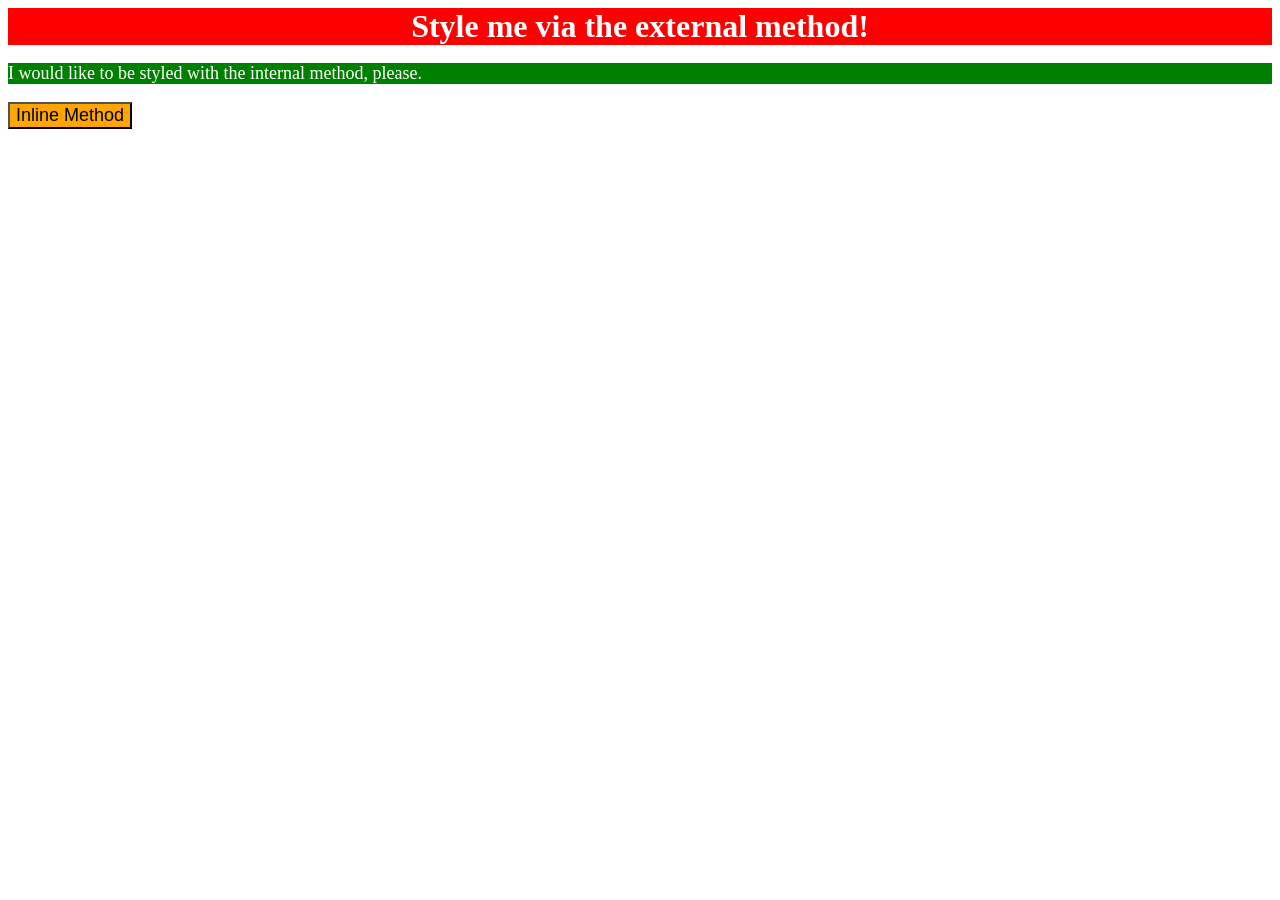
<file: foundations/intro-to-css/01-css-methods/index.html>
<!DOCTYPE html>
<html lang="en">
  <head>
    <meta charset="UTF-8">
    <meta http-equiv="X-UA-Compatible" content="IE=edge">
    <meta name="viewport" content="width=device-width, initial-scale=1.0">
    <link rel="stylesheet" href="styles.css">
    <title>Methods for Adding CSS</title>
  </head>
  <body>
    <div>Style me via the external method!</div>
    <!-- `p`: a green background, white text, and a font size of 18px -->
    <style>
      p {
        background: green;
        color: white;
        font-size: 18px;
      }
    </style>
    <p>I would like to be styled with the internal method, please.</p>
    <!-- `button`: an orange background and a font size of 18px -->
    <button style="background: orange; font-size: 18px;">Inline Method</button>
  </body>
</html>
</file>
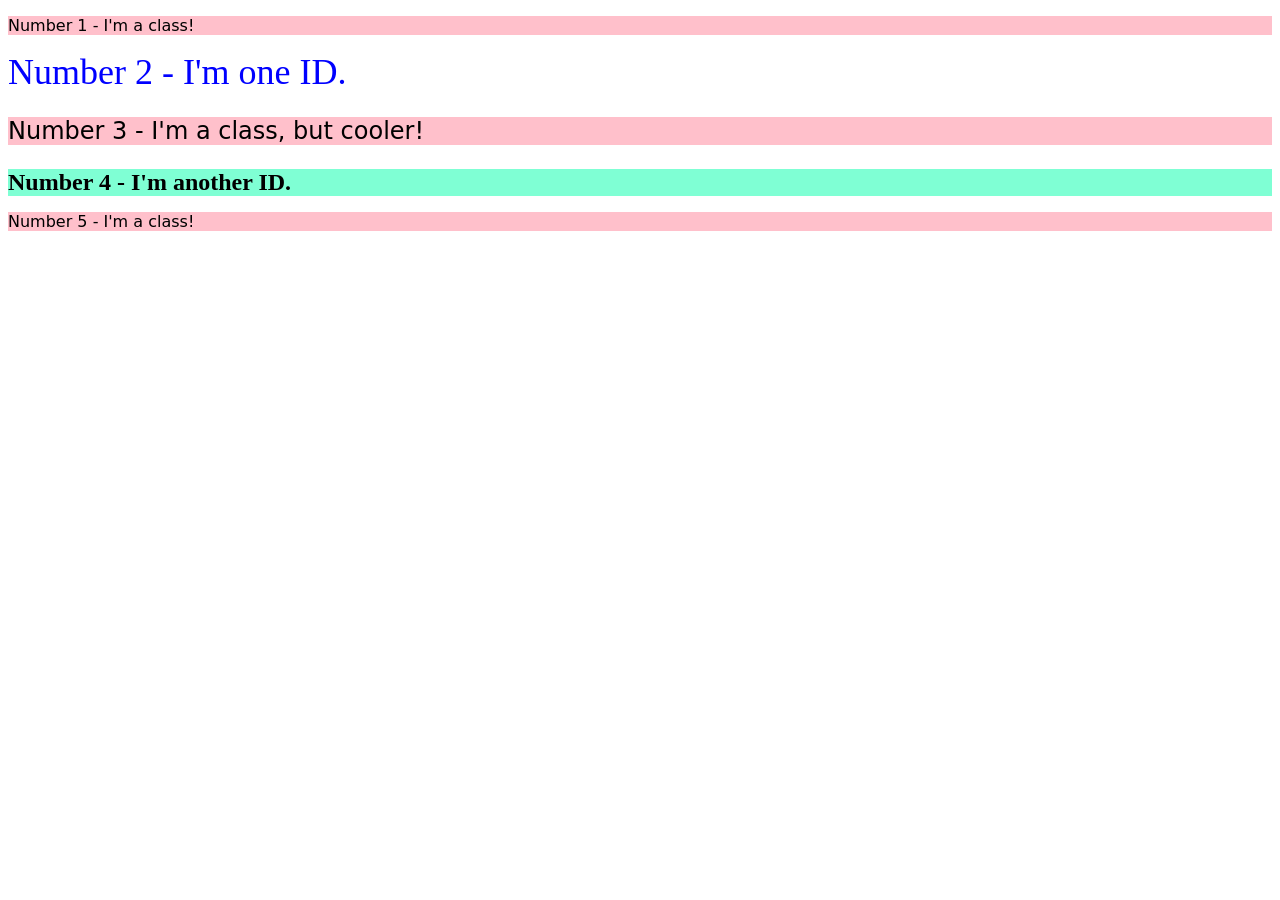
<file: foundations/intro-to-css/02-class-id-selectors/index.html>
<!DOCTYPE html>
<html lang="en">
  <head>
    <meta charset="UTF-8">
    <meta http-equiv="X-UA-Compatible" content="IE=edge">
    <meta name="viewport" content="width=device-width, initial-scale=1.0">
    <title>Class and ID Selectors</title>
    <link rel="stylesheet" href="style.css">
  </head>
  <body>
    <p class="odd-numbers">Number 1 - I'm a class!</p>
    <div id="one-id">Number 2 - I'm one ID.</div>
    <p class="odd-numbers additional">Number 3 - I'm a class, but cooler!</p>
    <div id="two-id">Number 4 - I'm another ID.</div>
    <p class="odd-numbers">Number 5 - I'm a class!</p>
  </body>
</html>
</file>
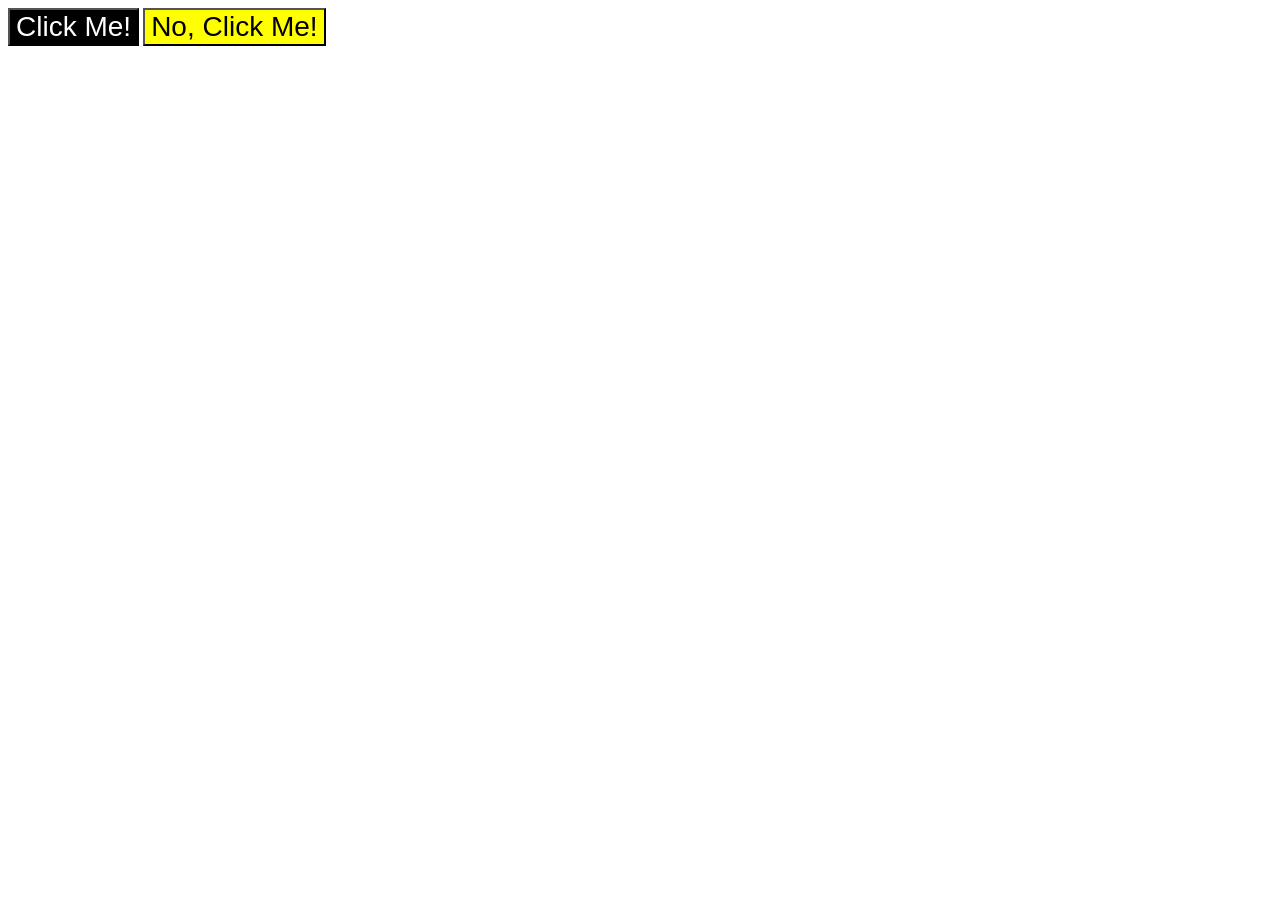
<file: foundations/intro-to-css/03-grouping-selectors/index.html>
<!DOCTYPE html>
<html lang="en">
  <head>
    <meta charset="UTF-8">
    <meta http-equiv="X-UA-Compatible" content="IE=edge">
    <meta name="viewport" content="width=device-width, initial-scale=1.0">
    <title>Grouping Selectors</title>
    <link rel="stylesheet" href="style.css">
  </head>
  <body>
    <button class="firstButton">Click Me!</button>
    <button class="secondButton">No, Click Me!</button>
  </body>
</html>
</file>
<file: foundations/intro-to-css/01-css-methods/styles.css>
/* `div`: a red background, white text, a font size of 32px, center aligned, and bold */
div {
    background: red;
    color: white;
    text-align: center;
    font-weight: bold;
    font-size: 32px;
}
</file>
<file: foundations/intro-to-css/02-class-id-selectors/style.css>
/* Add CSS Styling */
.odd-numbers {
    background-color: pink;
    font-family: Verdana, DejaVu Sans, sans-serif;
}

#one-id {
    font-size: 36px;
    color: blue;
}

#two-id {
    background-color: aquamarine;
    font-size: 24px;
    font-weight: bold;
}

.additional {
    font-size: 24px;
}
</file>
<file: foundations/intro-to-css/03-grouping-selectors/style.css>
/* Add CSS Styling */
.firstButton {
    background: black;
    color: white;
}

.secondButton {
    background: yellow;
}

.firstButton, .secondButton {
    font-size: 28px;
    font-family: helvetica, "Times New Roman", sans-sarif;
}
</file>
